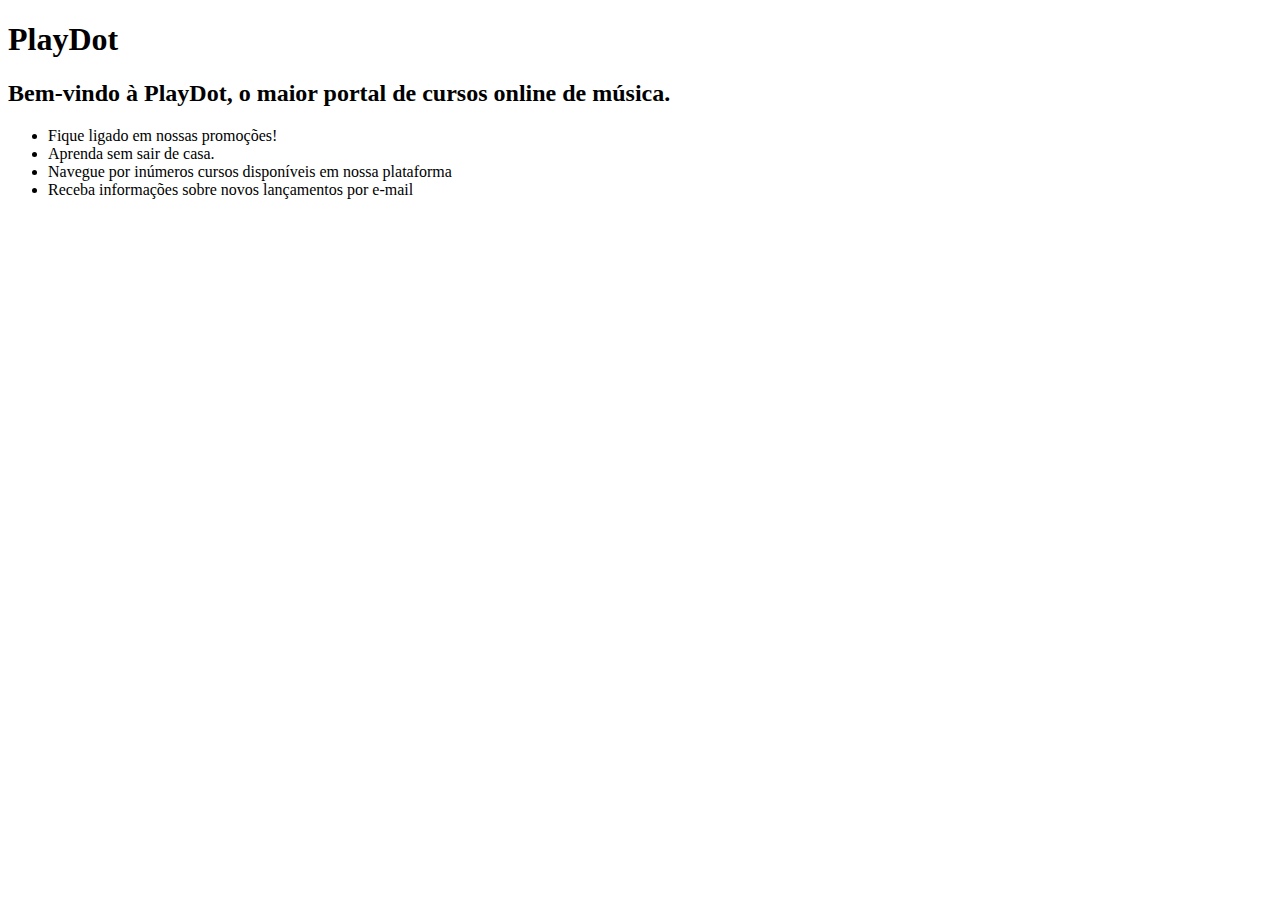
<file: index.html>
<!DOCTYPE html>
<html lang="pt-BR">
<head>
    <meta charset="UTF-8">
    <meta name="viewport" content="width=device-width, initial-scale=1.0">
    <title>PlayDot</title>
</head>
<body>
    <h1>PlayDot</h1>
    <h2>Bem-vindo à PlayDot, o maior portal de cursos online de música.</h2>
    <ul>
        <li>Fique ligado em nossas promoções!</li>
        <li>Aprenda sem sair de casa.</li>
        <li>Navegue por inúmeros cursos disponíveis em nossa plataforma</li>
        <li>Receba informações sobre novos lançamentos por e-mail</li>
    </ul>
</body>
</html>
</file>
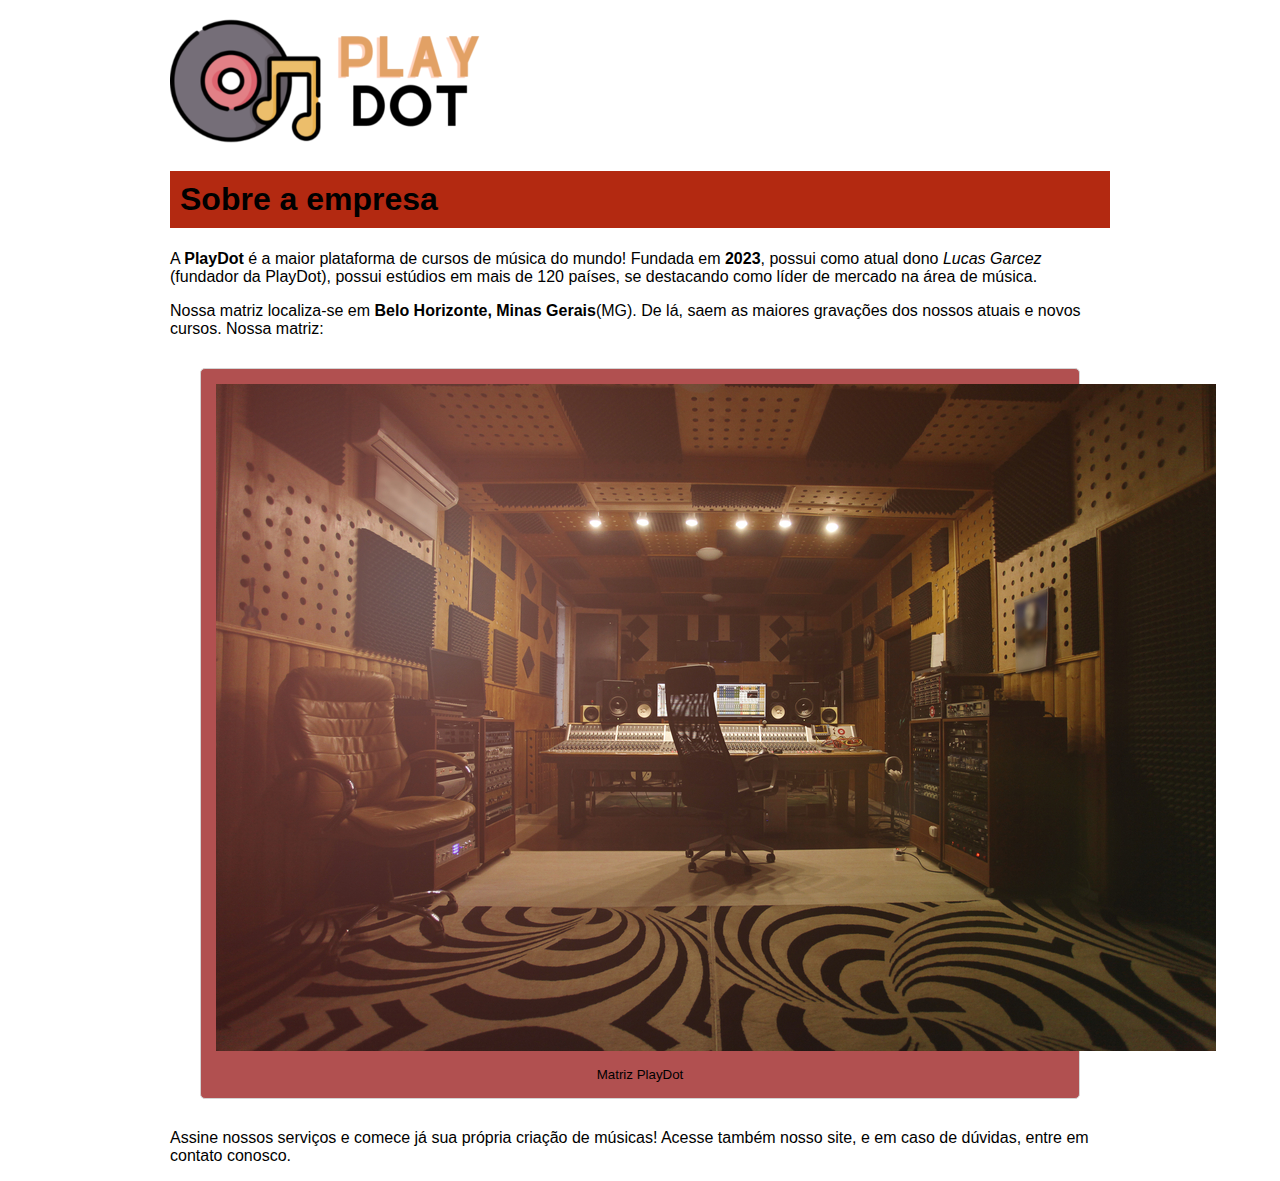
<file: about.html>
<!DOCTYPE html>
<html lang="pt-BR">
<head>
    <meta charset="UTF-8">
    <meta name="viewport" content="width=device-width, initial-scale=1.0">
    <title>PlayDot | Sobre a empresa</title>
    <link href="/assets/images/icon-playdot.png" rel="icon">
    <link rel="stylesheet" href="assets/css/about.css">
</head>
<body>
    <p>
        <!-- Início do sobre a empresa -->
        <img src="/assets/images/playdot-icon-page.png" alt="imagem logo da PlayDot">
        
        <h1>Sobre a empresa</h1>
        
        <p>A <strong>PlayDot</strong> é a maior plataforma de cursos de música do mundo!
            Fundada em <strong>2023</strong>, possui como atual dono <em>Lucas Garcez</em> (fundador da PlayDot), possui estúdios em mais de 120 países, se destacando como líder de mercado na área de música.
        </p>
        
        <p>
            Nossa matriz localiza-se em <strong>Belo Horizonte, Minas Gerais</strong>(MG). De lá, saem as maiores gravações dos nossos atuais e novos cursos. Nossa matriz:
        </p>
        
        <figure>
            <img src="/assets/images/studio-image.png" alt="imagem da matriz da PlayDot">
            <figcaption>
                <small>Matriz PlayDot</small>
            </figcaption>
        </figure>
        
        <p>
            Assine nossos serviços e comece já sua própria criação de músicas!
            Acesse também nosso site, e em caso de dúvidas, entre em contato conosco.
        </p>
    </p>
    
</body>
</html>
</file>
<file: assets/css/about.css>
body {
    width: 940px;
    margin-left: auto;
    margin-right: auto;
    font-family: "Helvetica", "Lucida Grande", sans-serif;
    color: #000;
}

h1 {
    padding: 10px;
    background-color: rgb(179, 41, 17);
}

h2 {
    border-bottom: 2px solid black;
}

figure {
    margin: 30px;
    padding: 15px;

    text-align: center;
    background-color: rgba(156, 33, 33, 0.788);
    border-radius: 5px;
    border: 1px solid lightgray;
}

figcaption {
    margin-top: 10px;
}
</file>
